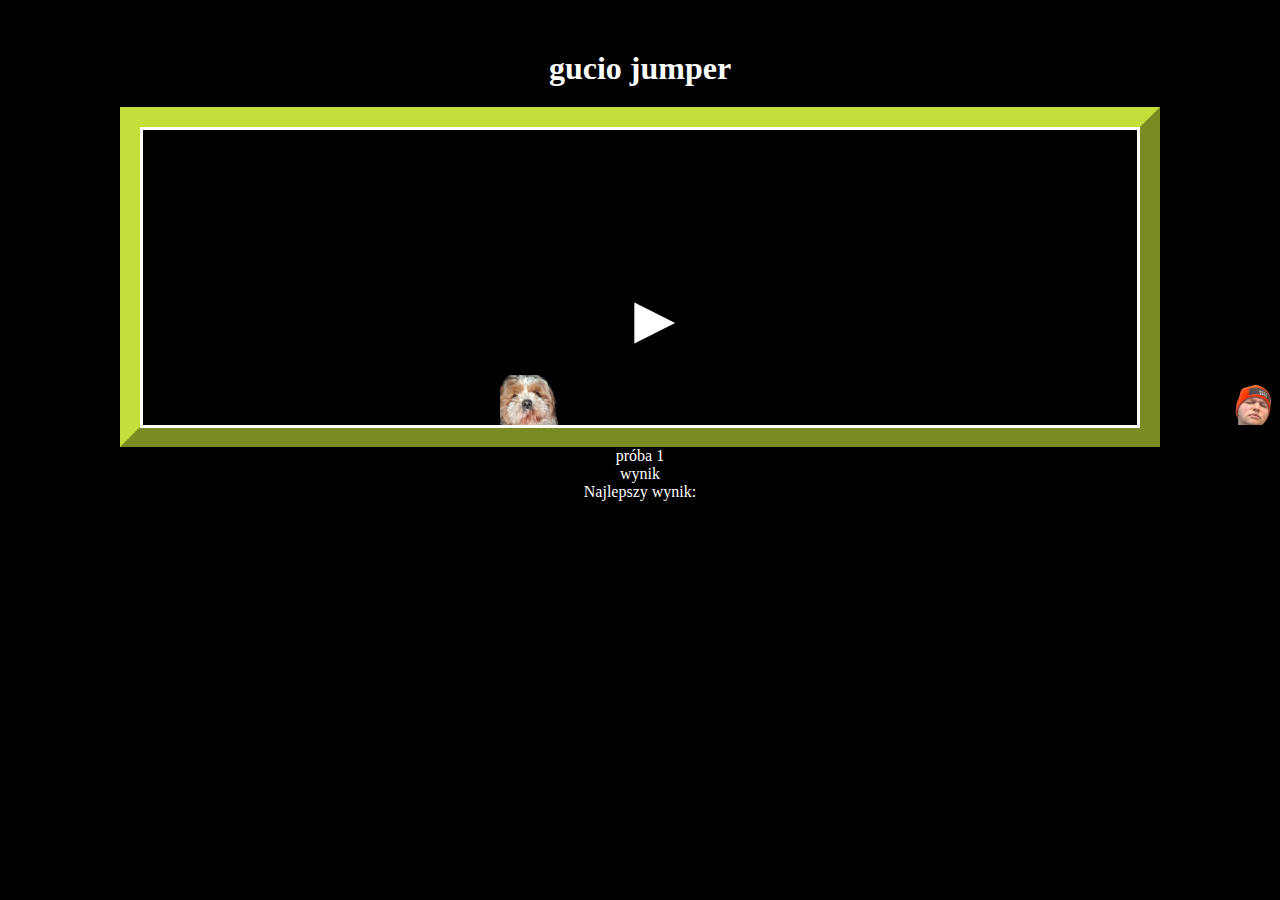
<file: index.html>
<!DOCTYPE html>
<html lang="en">
<head>
    <meta charset="UTF-8">
    <meta name="viewport" content="width=device-width, initial-scale=1.0">
    <title>dinogame</title>
    <link rel="stylesheet" href="dinozaur.css">
    

</head>
<body>
        <h1 id="gucioJumper">gucio jumper</h1>
    <div id="game" onclick="jump()">
        <p id="czyPrzejebales">siema</p>
        <button id="startGame" onclick="startGame()">▶</button>
        <div id="ludzik">   
            <img src="guciojumperskoczek.png" id="Gucio">
            

        </div>
        <div id="kloc">
            <img src="ongruby.png" id="grubas">

        </div>
    </div>
    <p id="wyjebki">próba 1</p>
    <p id="liczydlo">aaa</p>
    <p id="BestScore">Najlepszy wynik: </p>
   
    <h1 id="xdd"></h1>
</body>
<script src="dinozaur.js"></script>
</html>
</file>
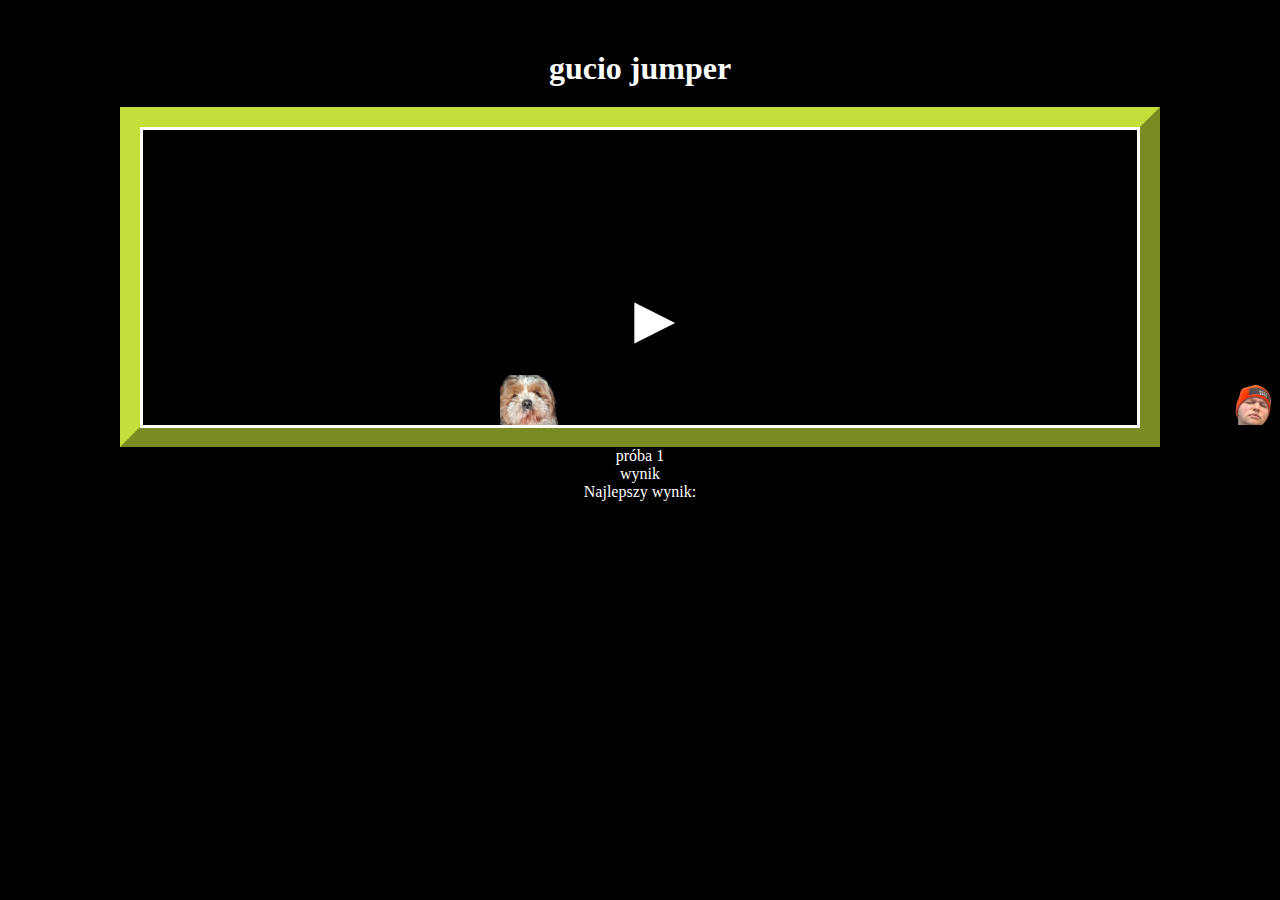
<file: dinozaur.html>
<!DOCTYPE html>
<html lang="en">
<head>
    <meta charset="UTF-8">
    <meta name="viewport" content="width=device-width, initial-scale=1.0">
    <title>dinogame</title>
    <link rel="stylesheet" href="dinozaur.css">
    

</head>
<body>
        <h1 id="gucioJumper">gucio jumper</h1>
    <div id="game" onclick="jump()">
        <p id="czyPrzejebales">siema</p>
        <button id="startGame" onclick="startGame()">▶</button>
        <div id="ludzik">   
            <img src="guciojumperskoczek.png" id="Gucio">
            

        </div>
        <div id="kloc">
            <img src="ongruby.png" id="grubas">

        </div>
    </div>
    <p id="wyjebki">próba 1</p>
    <p id="liczydlo">aaa</p>
    <p id="BestScore">Najlepszy wynik: </p>
   
    <h1 id="xdd"></h1>
</body>
<script src="dinozaur.js"></script>
</html>
</file>
<file: dinozaur.css>
*{
    padding: 0;
    margin: 0;
    overflow-x: hidden;
}
body{
    background-color: black;
}
#game{
    width: 1000px;
    height: 300px;
    border: 20px outset rgb(194, 224, 57);
    margin: auto;
    
    
  
}
#ludzik{
    width: 60px;
    height: 50px;
    background-color: auto;
    position: absolute;
    overflow: hidden; 
    text-align: left;
    
    top: 375px;
    left: 500px;
}
.animate{
    animation: jump 0.3s linear;
}
#kloc{
    width: 40px;
    height: 40px;
    background-color: auto;
    position: absolute;
    top: 385px;
    left: 1232px;
    animation: kloc 1s infinite linear;
    overflow: hidden; 
}
@keyframes kloc {
    0%{left:1276px;}
    10%{left:1176.4px;}
    20%{left:1076.8px;}
    30%{left:977.2px;}
    40%{left:877.6px;}
    50%{left:778px;}
    60%{left:678.4px;}
    70%{left:578.8px;}
    80%{left:479.2px;}
    90%{left:379.6px;}
    100%{left:280px;}
}

@keyframes jump {
    0%{top: 375px;}
    30%{top: 270px;}
    70%{top: 270px;}
    100%{top: 375px;}
    
}
h1{
    margin-top: 50px;
    margin-bottom: 20px;
    text-align: center;
    color:white;
}
p{
    text-align: center;
    color: white;
}
button{
    position: absolute;
    top: 31%;
    left: 48%;
    color: rgb(255, 255, 255);
    background-color: black;
    font-size: large;
    width: 80px;
    height: 80px;
    font-size: 50px;
    font-weight: bolder;
    border: 3px solid black;
}
#xdd{
    color: red;
    font-size: 100px;
}
#czyPrzejebales{
    color: black;
    font-style: italic;
    position: absolute;
    border: 3px solid white;
    height: 295px;
    width: 994px;
    font-size: 50px;
    background-color: none;


}
#Gucio{
    position: absolute;
    width: 90px;
    top: -10px;
    
    left: -25px;
}
#grubas{
    position: absolute;
    width: 150px;
    top: -37px;
    
    left: -47px;
}
</file>
